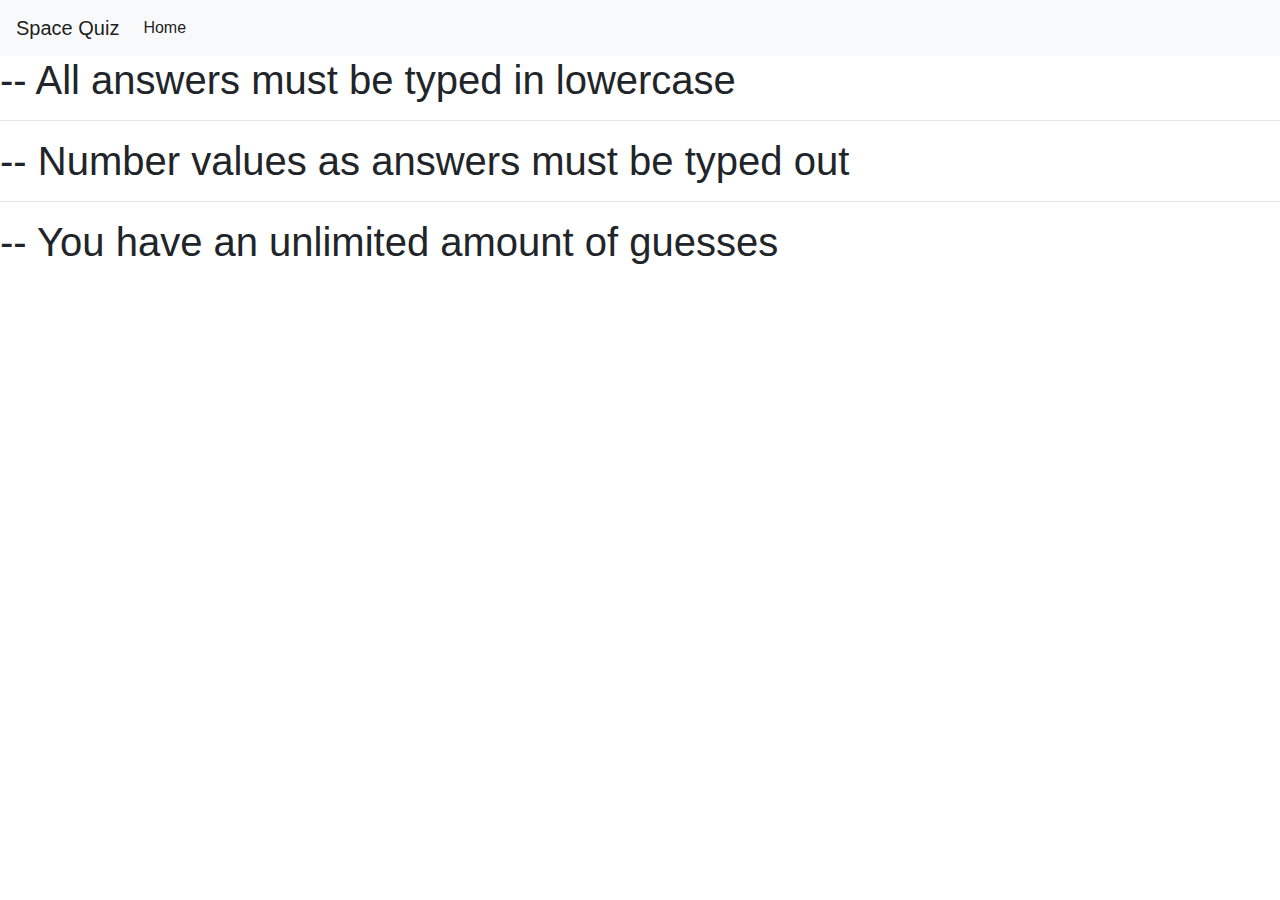
<file: rules.html>
<!doctype html>
<html lang="en">
  <head>
    <title>Rules</title>
    <!-- Required meta tags -->
    <meta charset="utf-8">
    <meta name="viewport" content="width=device-width, initial-scale=1, shrink-to-fit=no">

    <!-- Bootstrap CSS -->
    <link rel="stylesheet" href="https://stackpath.bootstrapcdn.com/bootstrap/4.3.1/css/bootstrap.min.css" integrity="sha384-ggOyR0iXCbMQv3Xipma34MD+dH/1fQ784/j6cY/iJTQUOhcWr7x9JvoRxT2MZw1T" crossorigin="anonymous">
  </head>

<header><nav class="navbar navbar-expand-sm navbar-light bg-light">
    <a class="navbar-brand" href="./index.html">Space Quiz</a>
    <button class="navbar-toggler d-lg-none" type="button" data-toggle="collapse" data-target="#collapsibleNavId" aria-controls="collapsibleNavId"
        aria-expanded="false" aria-label="Toggle navigation">
        <span class="navbar-toggler-icon"></span>
    </button>
    <div class="collapse navbar-collapse" id="collapsibleNavId">
        <ul class="navbar-nav mr-auto mt-2 mt-lg-0">
            <li class="nav-item active">
                <a class="nav-link" href="./index.html">Home <span class="sr-only">(current)</span></a>
            </li> 
        </ul>
    </div>
</nav>
</header>

<main>
    <h1> -- All answers must be typed in lowercase</h1>
    <hr>
    <h1> -- Number values as answers must be typed out</h1>
    <hr>
    <h1> -- You have an unlimited amount of guesses 
</main>

  <body>
      
    <!-- Optional JavaScript -->
    <!-- jQuery first, then Popper.js, then Bootstrap JS -->
    <script src="https://code.jquery.com/jquery-3.3.1.slim.min.js" integrity="sha384-q8i/X+965DzO0rT7abK41JStQIAqVgRVzpbzo5smXKp4YfRvH+8abtTE1Pi6jizo" crossorigin="anonymous"></script>
    <script src="https://cdnjs.cloudflare.com/ajax/libs/popper.js/1.14.7/umd/popper.min.js" integrity="sha384-UO2eT0CpHqdSJQ6hJty5KVphtPhzWj9WO1clHTMGa3JDZwrnQq4sF86dIHNDz0W1" crossorigin="anonymous"></script>
    <script src="https://stackpath.bootstrapcdn.com/bootstrap/4.3.1/js/bootstrap.min.js" integrity="sha384-JjSmVgyd0p3pXB1rRibZUAYoIIy6OrQ6VrjIEaFf/nJGzIxFDsf4x0xIM+B07jRM" crossorigin="anonymous"></script>
  </body>
</html>
</file>
